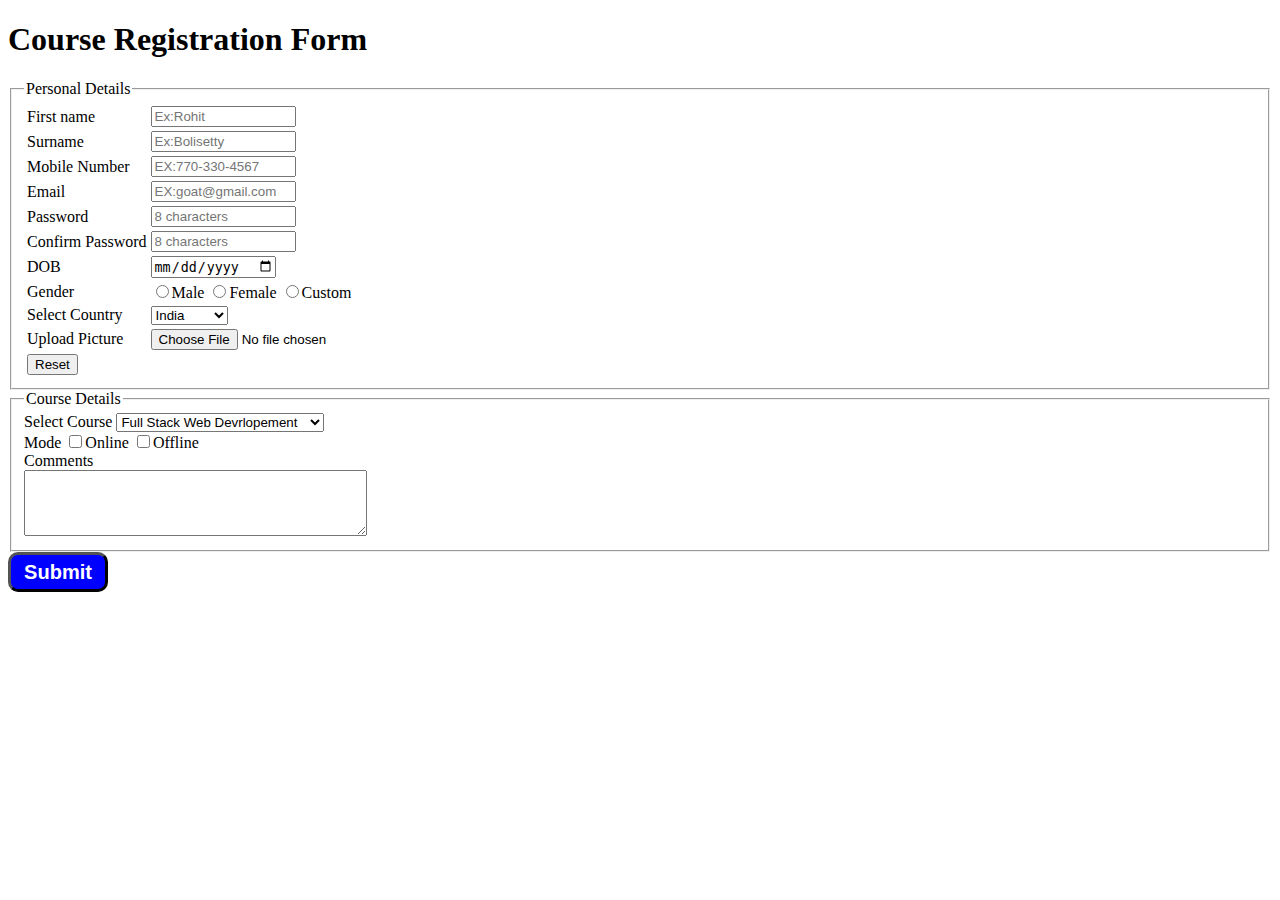
<file: index.html>
<!DOCTYPE html>
<html>
<head>
    <meta charset="UTF-8" />
    <meta name="viewport" content="width=device-width, initial-scale=1.0"/>
    <link rel="stylesheet" href="style.css" />
    <title>Course Registration</title>
</head>
<body>
    <h1>Course Registration Form</h1>
    <form>
        <fieldset>
            <legend>Personal Details</legend>
            <table>
       <tr><td><label>First name</label></td>
     <td><input type="text" name="FN" placeholder="Ex:Rohit" size="15" required></td></tr>
    <tr><td><label>Surname</label></td>
    <td><input type="text" name="SN" placeholder="Ex:Bolisetty" size="15" required></td></tr>
    <tr><td><label>Mobile Number</label></td>
    <td><input type="tel" name="MN" placeholder="EX:770-330-4567" size="15" required></td></tr>
    <tr><td><label>Email</label></td>
    <td><input type="email " name="EM" placeholder="EX:goat@gmail.com" size="15" required></td></tr>
    <tr><td><label>Password</label></td>
    <td><input type="password" name="PW" placeholder="8 characters" size="15" minlength="8" maxlength="8" required></td></tr>
     <tr><td><label> Confirm Password</label></td>
    <td><input type="password" name="CPW" placeholder="8 characters" size="15" minlength="8" maxlength="8" required></td></tr>
    <tr><td><label>DOB</label></td>
    <td><input type="date"name="DOB" size="15"></td></tr>
    <tr><td><label>Gender</label></td>
    <td><input type="radio" name="gender" value="M">Male
     <input type="radio" name="gender" value="F">Female
      <input type="radio" name="gender" value="C">Custom </td></tr>
      <tr><td><label>Select Country</label></td>
      <td><select name="Country">
        <option value="India">India</option>
         <option value="USA">USA</option>
          <option value="Germany">Germany</option>
           <option value="Australia">Australia</option>
      </select></td></tr>
      <tr><td><label>Upload Picture</label></td>
      <td><input type="file" name="pic"></td></tr>
      <tr><td><input type="reset"></td></tr>
            </table>
        </fieldset>
        <fieldset>
            <legend>Course Details</legend>
            <label>Select Course</label>
            <select name="Course">
                <option value="Web"> Full Stack Web Devrlopement</option>
                <option value="Java">Java Full Stack</option>
                <option value="python">Python Full Stack</option>
                <option  value="AI/Data">Python for AI and Data Science</option>

            </select><br>
            <label>Mode</label>
            <input type="checkbox" name="mode1" value="online">Online
            <input type="checkbox" name="mode1" value="online">Offline<br>
            <label>Comments</label><br>
            <textarea rows="4" cols="40"></textarea>
            
        </fieldset>

          <button class="button" type="input">Submit</button>
    
    
    
    
    
    
    
    
    
    
    
    </form>
</body>
</html>
</file>
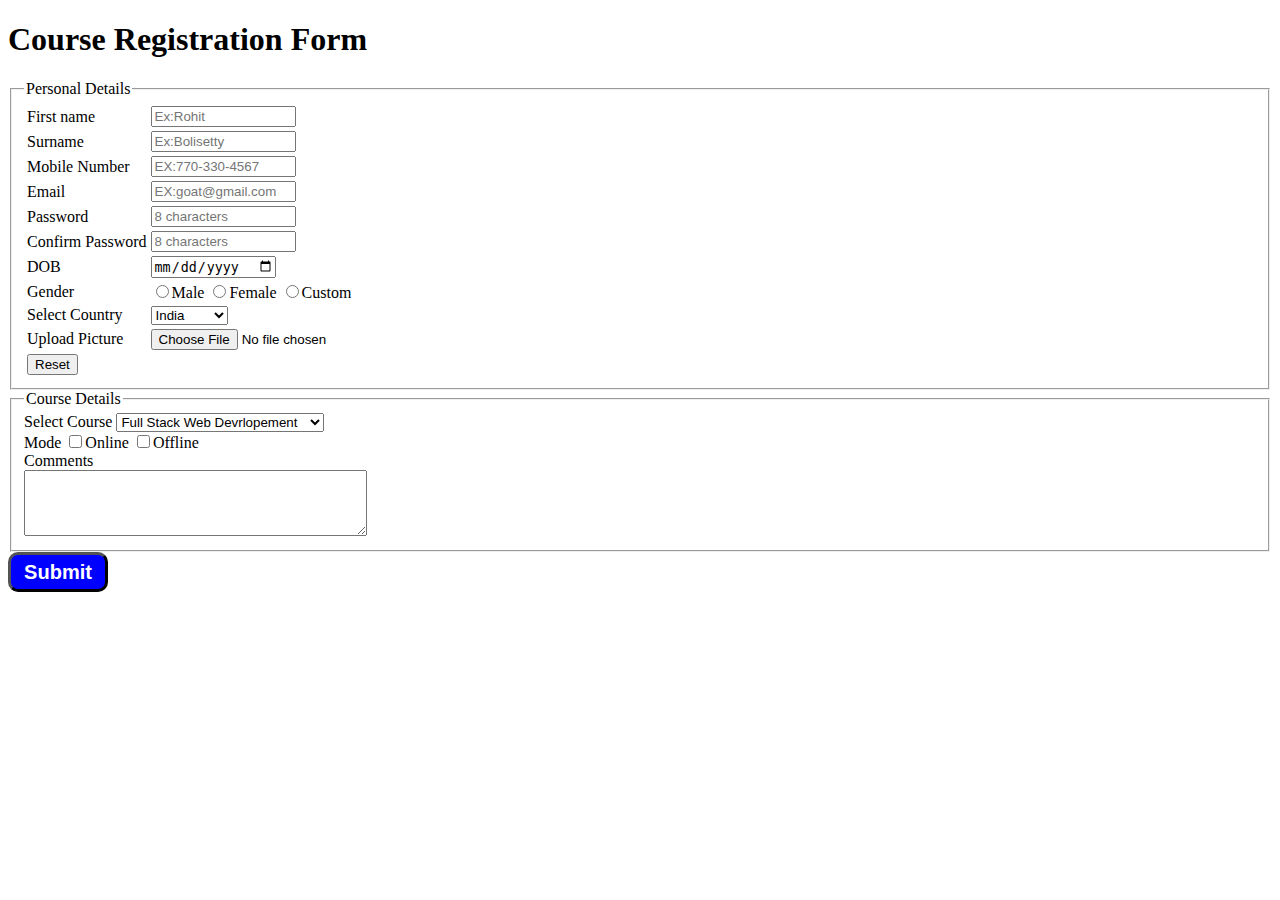
<file: courseform.html>
<!DOCTYPE html>
<html>
<head>
    <meta charset="UTF-8" />
    <meta name="viewport" content="width=device-width, initial-scale=1.0"/>
    <link rel="stylesheet" href="style.css" />
    <title>title</title>
</head>
<body>
    <h1>Course Registration Form</h1>
    <form>
        <fieldset>
            <legend>Personal Details</legend>
            <table>
       <tr><td><label>First name</label></td>
     <td><input type="text" name="FN" placeholder="Ex:Rohit" size="15" required></td></tr>
    <tr><td><label>Surname</label></td>
    <td><input type="text" name="SN" placeholder="Ex:Bolisetty" size="15" required></td></tr>
    <tr><td><label>Mobile Number</label></td>
    <td><input type="tel" name="MN" placeholder="EX:770-330-4567" size="15" required></td></tr>
    <tr><td><label>Email</label></td>
    <td><input type="email " name="EM" placeholder="EX:goat@gmail.com" size="15" required></td></tr>
    <tr><td><label>Password</label></td>
    <td><input type="password" name="PW" placeholder="8 characters" size="15" minlength="8" maxlength="8" required></td></tr>
     <tr><td><label> Confirm Password</label></td>
    <td><input type="password" name="CPW" placeholder="8 characters" size="15" minlength="8" maxlength="8" required></td></tr>
    <tr><td><label>DOB</label></td>
    <td><input type="date"name="DOB" size="15"></td></tr>
    <tr><td><label>Gender</label></td>
    <td><input type="radio" name="gender" value="M">Male
     <input type="radio" name="gender" value="F">Female
      <input type="radio" name="gender" value="C">Custom </td></tr>
      <tr><td><label>Select Country</label></td>
      <td><select name="Country">
        <option value="India">India</option>
         <option value="USA">USA</option>
          <option value="Germany">Germany</option>
           <option value="Australia">Australia</option>
      </select></td></tr>
      <tr><td><label>Upload Picture</label></td>
      <td><input type="file" name="pic"></td></tr>
      <tr><td><input type="reset"></td></tr>
            </table>
        </fieldset>
        <fieldset>
            <legend>Course Details</legend>
            <label>Select Course</label>
            <select name="Course">
                <option value="Web"> Full Stack Web Devrlopement</option>
                <option value="Java">Java Full Stack</option>
                <option value="python">Python Full Stack</option>
                <option  value="AI/Data">Python for AI and Data Science</option>

            </select><br>
            <label>Mode</label>
            <input type="checkbox" name="mode1" value="online">Online
            <input type="checkbox" name="mode1" value="online">Offline<br>
            <label>Comments</label><br>
            <textarea rows="4" cols="40"></textarea>
            
        </fieldset>

          <button class="button" type="input">Submit</button>
    
    
    
    
    
    
    
    
    
    
    
    </form>
</body>
</html>
</file>
<file: style.css>
.button{
    height:40px;
    width:100px;
    background-color:blue;
    color:white;
    border-radius:10px;
    font-weight:bold;
    font-size:20px;
    border-width:3px;

}
</file>
